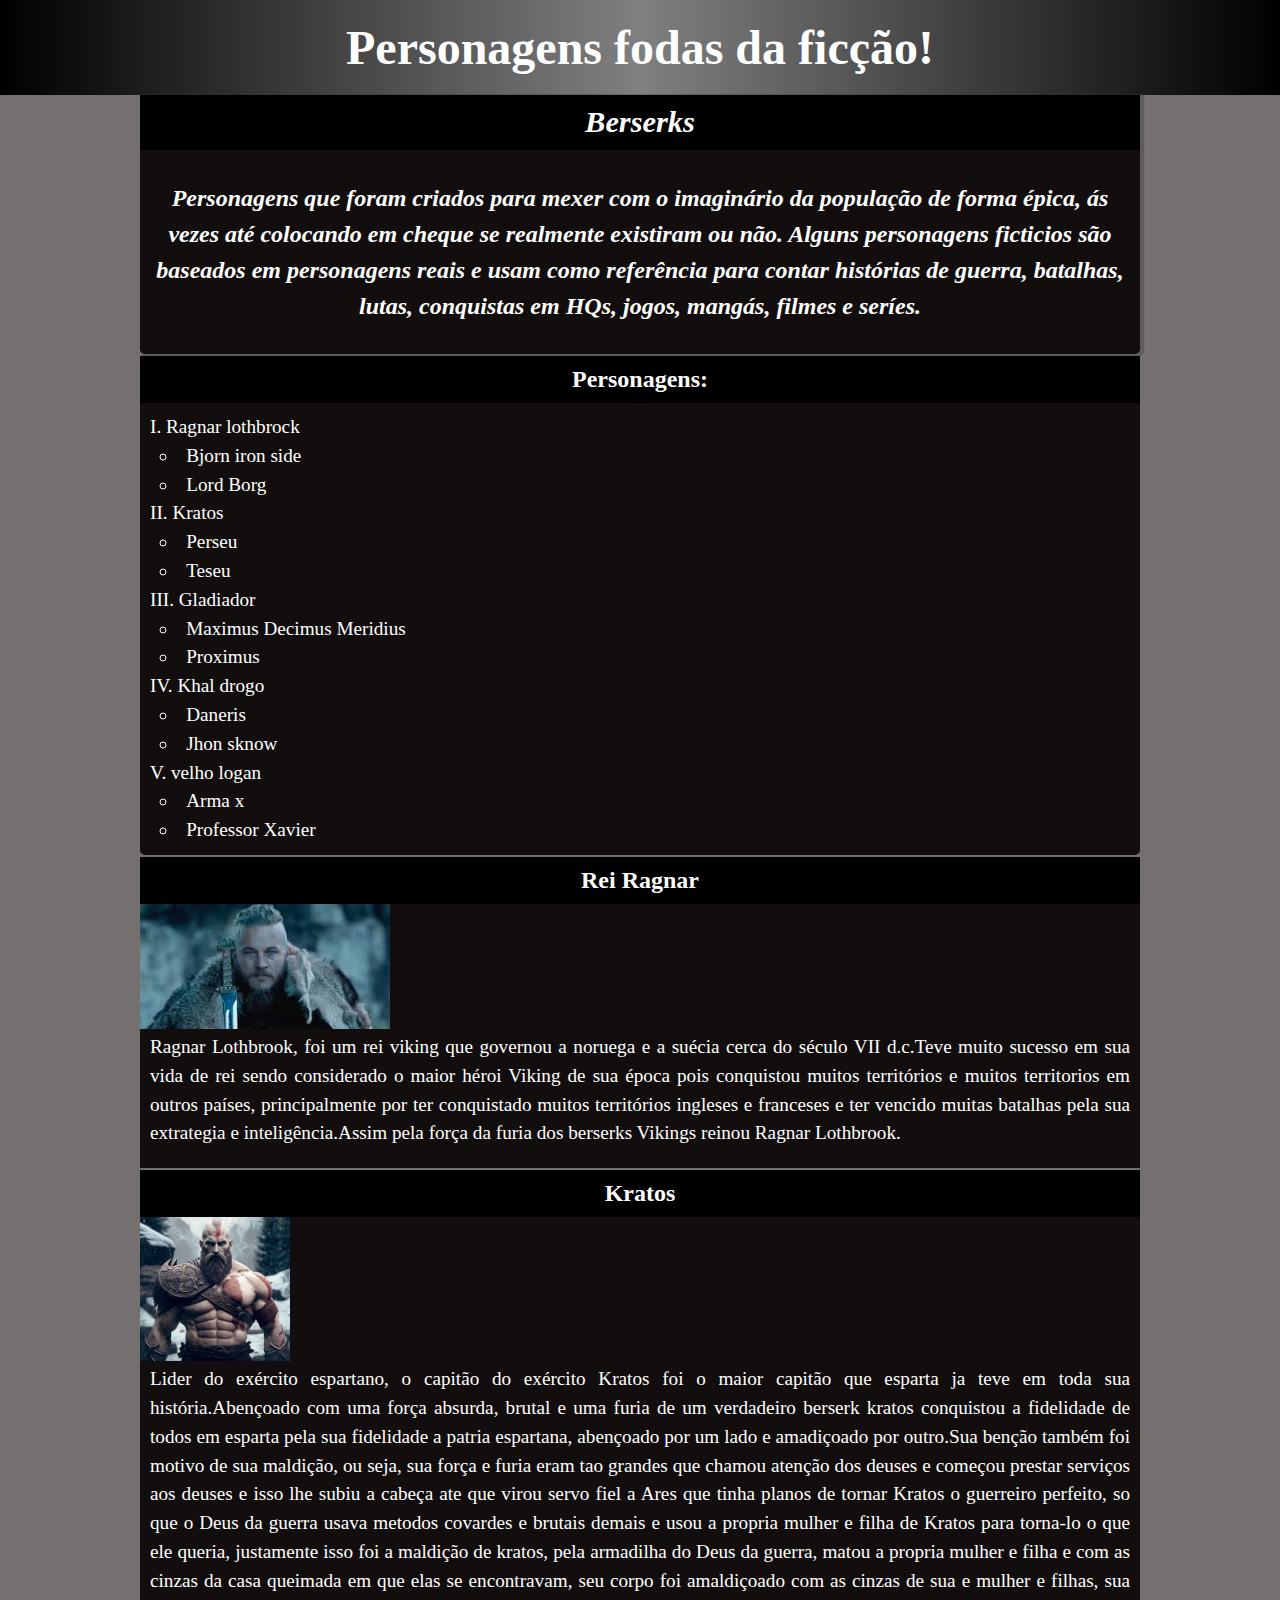
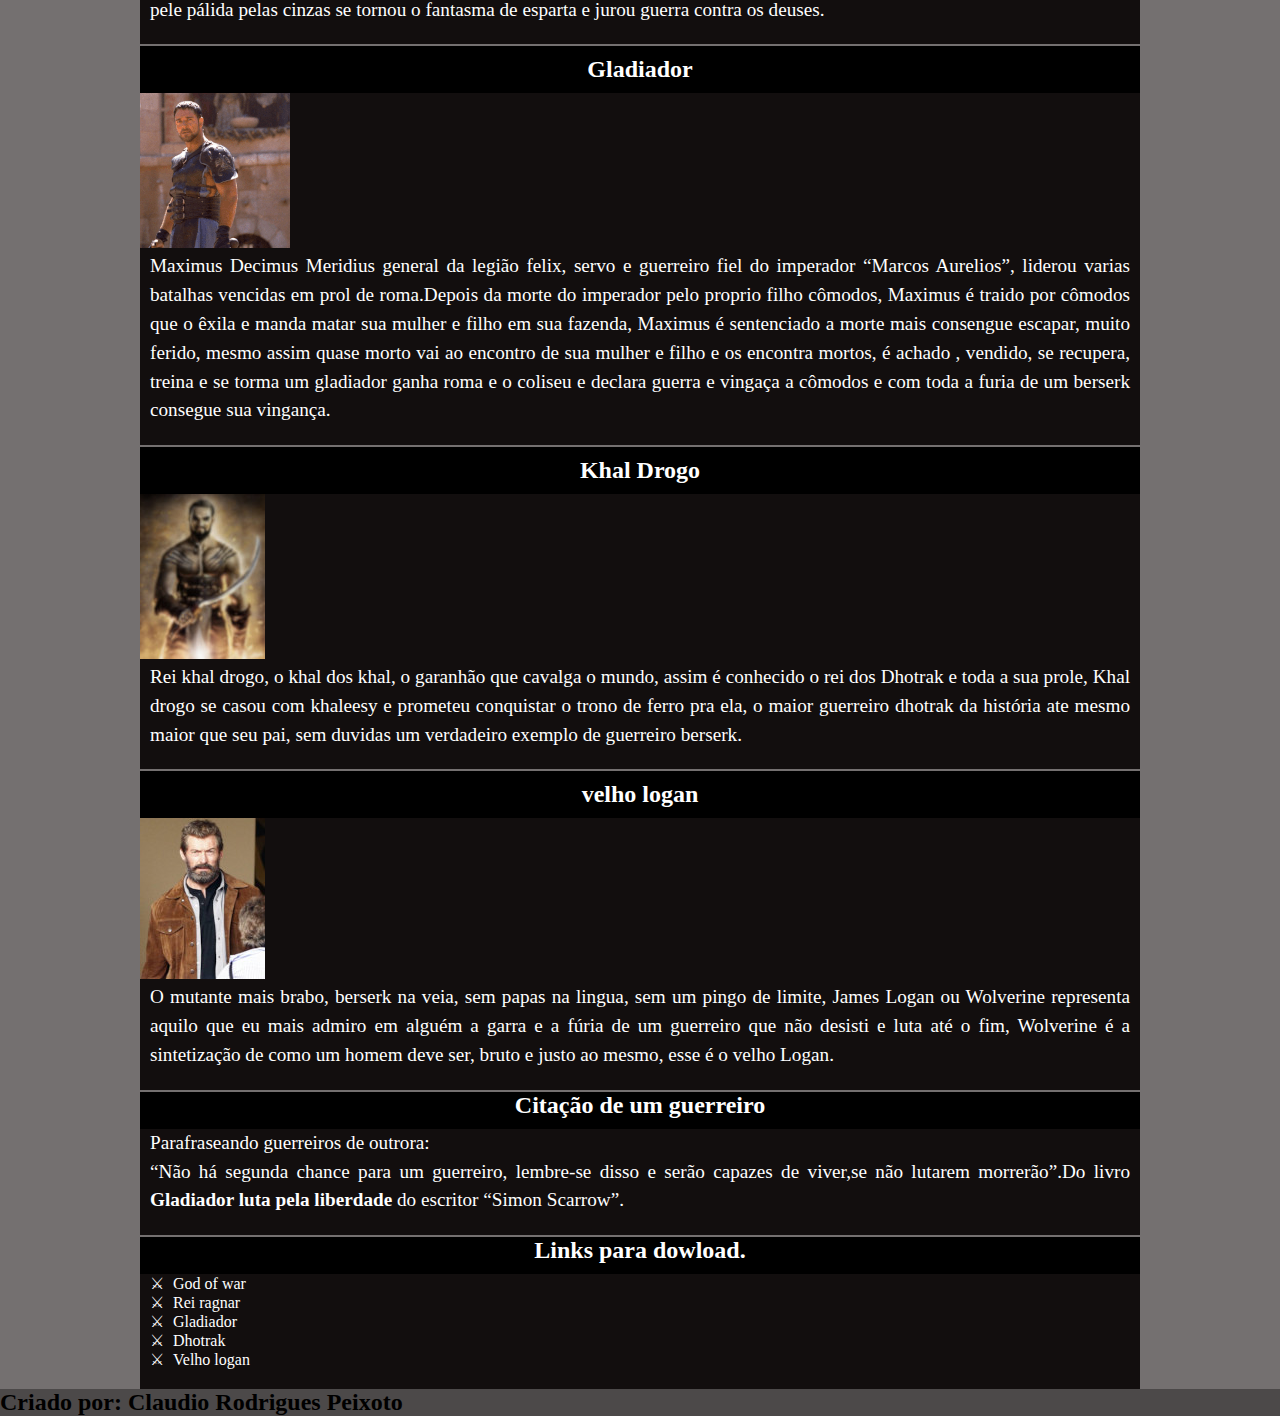
<file: treino.html>
<!DOCTYPE html>
<html lang="pt-br">
<head>
    <meta charset="UTF-8">
    <meta name="viewport" content="width=device-width, initial-scale=1.0">
    <link rel="shortcut icon" href="favicon.ico" type="image/x-icon">
    <title>Treinamento</title>
    <link rel="stylesheet" href="style.css">
</head>
<body>
    <header>
        <h1>Personagens fodas da ficção!</h1>
    </header>
    <main>
        <h2>Berserks</h2>
        <p>Personagens que foram criados para mexer com o imaginário da população de forma épica, ás vezes até colocando em cheque se realmente existiram ou não. Alguns personagens ficticios são baseados em personagens reais e usam como referência para contar histórias de guerra, batalhas, lutas, conquistas em HQs, jogos, mangás, filmes e seríes.</p>
    </main>
    <aside>
        <h3>Personagens:</h3>
        <ol type="I">
         <li><abbr title="VIKINGS">Ragnar lothbrock</abbr>
             <ul>
                 <li>Bjorn iron side</li>
                 <li>Lord Borg </li>
             </ul>
         </li>
         <li><abbr title="GOD OF WAR">Kratos</abbr>
             <ul>
                 <li>Perseu</li>
                 <li>Teseu</li>
             </ul>
         </li>
         <li><abbr title="COLISEU ROMANO">Gladiador</abbr>
             <ul>
                 <li>Maximus Decimus Meridius</li>
                 <li>Proximus</li>
             </ul>
         </li>
         <li><abbr title="LIDER DOS DHOTRAK">Khal drogo</abbr>
             <ul>
                 <li>Daneris</li>
                 <li>Jhon sknow</li>
             </ul>
         </li>
         <li><abbr title="WOLVERINE">velho logan</abbr>
             <ul>
                 <li>Arma x</li>
                 <li>Professor Xavier</li>
             </ul>
         </li>
        </ol>
    </aside>
    <div>
        <h4>Rei Ragnar</h4>
        <a href="pag02.html" target="_self"><img src="imagens/ragnar.jpg" alt="" width="250"></a>
         <article>
             <p> Ragnar Lothbrook,  foi um rei viking que governou a noruega e a suécia cerca do século VII d.c.Teve muito sucesso em sua vida de rei sendo considerado o maior héroi Viking de sua época pois conquistou muitos territórios e muitos territorios em outros países, principalmente por ter conquistado muitos territórios ingleses e franceses e ter vencido muitas batalhas pela sua extrategia e inteligência.Assim pela força da furia dos berserks Vikings reinou Ragnar Lothbrook.</p>
         </article>
    </div>
     <div>
         <h4>Kratos</h4>
         <a href="https://youtu.be/eBfDRA0ZI-A" target="_blank" rel="external"><img src="imagens/godof.jpg" alt=""></a>
         <p>Lider do exército espartano, o capitão do exército Kratos foi o maior capitão que esparta ja teve em toda sua história.Abençoado com uma força absurda, brutal e uma furia de um verdadeiro berserk kratos conquistou a fidelidade de todos em esparta pela sua fidelidade a patria espartana, abençoado por um lado e amadiçoado por outro.Sua benção também foi motivo de sua maldição, ou seja, sua força e furia eram tao grandes que chamou atenção dos deuses e começou prestar serviços aos deuses e isso lhe subiu a cabeça ate que virou servo fiel a Ares que tinha planos de tornar Kratos o guerreiro perfeito, so que o Deus da guerra usava metodos covardes e brutais demais e usou a propria mulher e filha de Kratos para torna-lo o que ele queria, justamente isso foi a maldição de kratos, pela armadilha do Deus da guerra, matou a propria mulher e filha e com as cinzas da casa queimada em que elas se encontravam, seu corpo foi amaldiçoado com as cinzas de sua e mulher e filhas, sua pele pálida pelas cinzas se tornou o fantasma de esparta e jurou guerra contra os deuses.  </p>
     </div>
     <div>
         <h4>Gladiador</h4>
         <a href="pag02.html" target="_self"><img src="imagens/cro.png" alt=""></a>
         <p>Maximus Decimus Meridius general da legião felix, servo e guerreiro fiel do imperador <q>Marcos Aurelios</q>, liderou varias batalhas vencidas em prol de roma.Depois da morte do imperador pelo proprio filho  cômodos, Maximus é traido por cômodos que o êxila e manda matar sua mulher e filho em sua fazenda, Maximus é sentenciado a morte mais consengue escapar, muito ferido, mesmo assim quase morto vai ao encontro de sua mulher e filho e os encontra mortos, é achado , vendido, se recupera, treina e se torma um gladiador ganha roma e o coliseu e declara guerra e vingaça a cômodos e com toda a furia de um  berserk consegue sua vingança.</p>
     </div>
     <div>
         <h4>Khal Drogo</h4>
         <a href="pag02.html" target="_self"><img src="imagens/drogo.jpg" alt=""></a>
         <p> Rei khal drogo, o khal dos khal, o garanhão que cavalga o mundo, assim é conhecido o rei dos Dhotrak e toda a sua prole, Khal drogo se casou com khaleesy e prometeu conquistar o trono de ferro pra ela, o maior guerreiro dhotrak da história ate mesmo maior que seu pai, sem duvidas um verdadeiro exemplo de guerreiro berserk.   </p>
     </div>
     <div>
         <h4>velho logan</h4>
         <a href="pag02.html" target="_self"><img src="imagens/logan.jpg" alt=""></a>
         <p>O mutante mais brabo, berserk na veia, sem papas na lingua, sem um pingo de limite, James Logan ou Wolverine representa aquilo que eu mais admiro em alguém a garra e a fúria de um guerreiro que não desisti e luta até o fim, Wolverine é a sintetização de como um homem deve ser, bruto e justo ao mesmo, esse é o velho Logan.</p>
     </div>
    </p>
    <div>
        <h2>Citação de um guerreiro</h2>
        <blockquote cite="https://www.google.com.br/books/edition/Gladiador_Luta_pela_liberdade/uRwMAQAAQBAJ?hl=pt-BR&gbpv=1&dq=gladiador+livro&printsec=frontcover">Parafraseando guerreiros de outrora:<br><q>Não há segunda chance para um guerreiro, lembre-se disso e serão capazes de viver,se não lutarem morrerão</q>.Do livro <strong>Gladiador luta pela liberdade</strong> do escritor <q>Simon Scarrow</q>.</blockquote>
    </div>
    <div class="caixa">
        <H2>Links para dowload.</H2>
        <ul>
         <li><a class="link" href="Frank Miller - Os 300 De Esparta.pdf" download="frank Miller - Os 300 De Esparta.pdf" type="appllication/pdf">God of war</a></li>
         <li><a class="link" href="vikings a guerra.pdf" download="vikings a guerra.pdf" type="appllication/pdf">Rei ragnar</a></li>
         <li><a class="link" href="gladiator.pdf" download="gladiator.pdf" type="appllication/pdf">Gladiador</a></li>
         <li><a class="link" href="o grande khal.pdf" download="o grande khal.pdf" type="appllication/pdf">Dhotrak</a></li>
         <li><a class="link" href="wolverine.pdf" download="wolverine.pdf" type="appllication/pdf">Velho logan</a></li>
        </ul>
    </div>
    <footer>
        <h2>Criado por: Claudio Rodrigues Peixoto</h2>
    </footer>
</body>
</html>
</file>
<file: style.css>
* {
   margin: 0px;
   padding: 0px;
}

:root {
   --agressivo:'fontes/aAgressiveWinter.ttf';
   --viking: 'fontes/VIKING-N.TTF';
   --velha-escrita:'fontes/OldLondon.ttf';
}

@font-face {
    font-family:'agressivo';
    src:url(fontes/aAgressiveWinter.ttf) format(truetype)
}

@font-face {
    font-family:'velha escrita';
    src:url(fontes/OldLondon.ttf) format(truetype);
    font-weight: bolder;
}

@font-face {
   font-family:'viking';
   src: url(fontes/VIKING-N.TTF) format(truetype); 
    }

body {
    background-color: rgb(116, 112, 112);
    font-family: var(--viking);
}

header {
   background-image: linear-gradient(to left, black, grey, rgb(0, 0, 0));
   padding-top: 20px;
   padding-bottom: 20px;
}

 h1{
     font-family:'--viking';
     text-align: center;
     color:white;
     font-size: 3em;
 }

 main {
   min-width: 300px;
   max-width: 1000px;
   padding: 0px;
   margin: auto;
   background-color: rgba(8, 4, 4, 0.904);
   font-family:'viking';
   box-shadow: 2px 1px 1px 2px rgba(58, 56, 56, 0.377);
   border-radius:0px 0px 5px 5px;
   text-align:center;
   color: white;
   font-weight: bold;
   font-style:italic;
 }

 main > h2 {
   font-size: 1.9em;
   background-color: black;
   padding: 10px 0px;
   margin: 0px;
 }

 main > p{
   color: white;
   padding: 30px 10px 30px 10px;
   line-height: 1.5em;
   font-size: 1.5em;
 }

 aside {
   background-color: rgba(8, 4, 4, 0.904);
   min-width: 300px;
   max-width: 1000px;
   margin: auto;
   border-radius: 5px;
 }

 aside > h3 {
   background-color: black;
   font-family: var(--viking);
   font-size: 1.5em;
    color:white;
    text-align: center;
    max-width: 1000px;
    margin:0px;
    margin-top: 2px;
    padding: 10px 0px 10px 0px;
 }

 aside ol {
  line-height: 1.5em;
  font-size: 1.2em;
   list-style-position: inside;
   color: white;
   padding: 10px 0px 10px 10px;
 }

 aside ul {
  font-size: 1em;
   list-style-position: inside;
   color: white;
   padding-left: 10px;
 }

 abbr {
  text-decoration: none;
 }

 div {
  color: white;
   min-width: 300px;
   max-width: 1000px;
   margin: auto;
   background-color: rgba(8, 4, 4, 0.904);
   padding: 0px 0px 20px 0px;
   text-align: justify;
   margin-top: 2px;
 }

 div > h4 {
  background-color: black;
  padding: 10px 0px 10px 0px;
   font-size: 1.5em;
   color: white;
   text-align: center;
 }

 div a {
   max-width: 300px;
   margin: auto;
 }

 div p {
  text-align: justify;
  padding: 0px 10px;
  line-height: 1.5em;
  font-size: 1.2em;
 }

 div > article > p {
   color: white;
   padding: 0px 10px;
   text-align: justify;
 }

 div h2 {
  background-color: black;
  text-align: center;
  padding-bottom: 10px;
 }

 div blockquote{
  padding: 0px 10px;
  text-align: justify;
  font-size: 1.2em;
  line-height: 1.5em;
    color: white;
 }

 .caixa {
  list-style-position: inside;
 }

 .caixa > ul {
  padding-left: 10px;
  list-style-type: "\2694\00A0";
 }

 .caixa > h2 {
  text-align: center;
  padding-bottom: 10px;
 }

 .link {
  text-decoration: none;
  color: white;
  list-style-position: inside;
  padding-left: 5px;
 }

 .link:hover {
  text-decoration: underline;
 }

 footer > h2{
  background-color: rgba(0, 0, 0, 0.342);
 }
</file>
